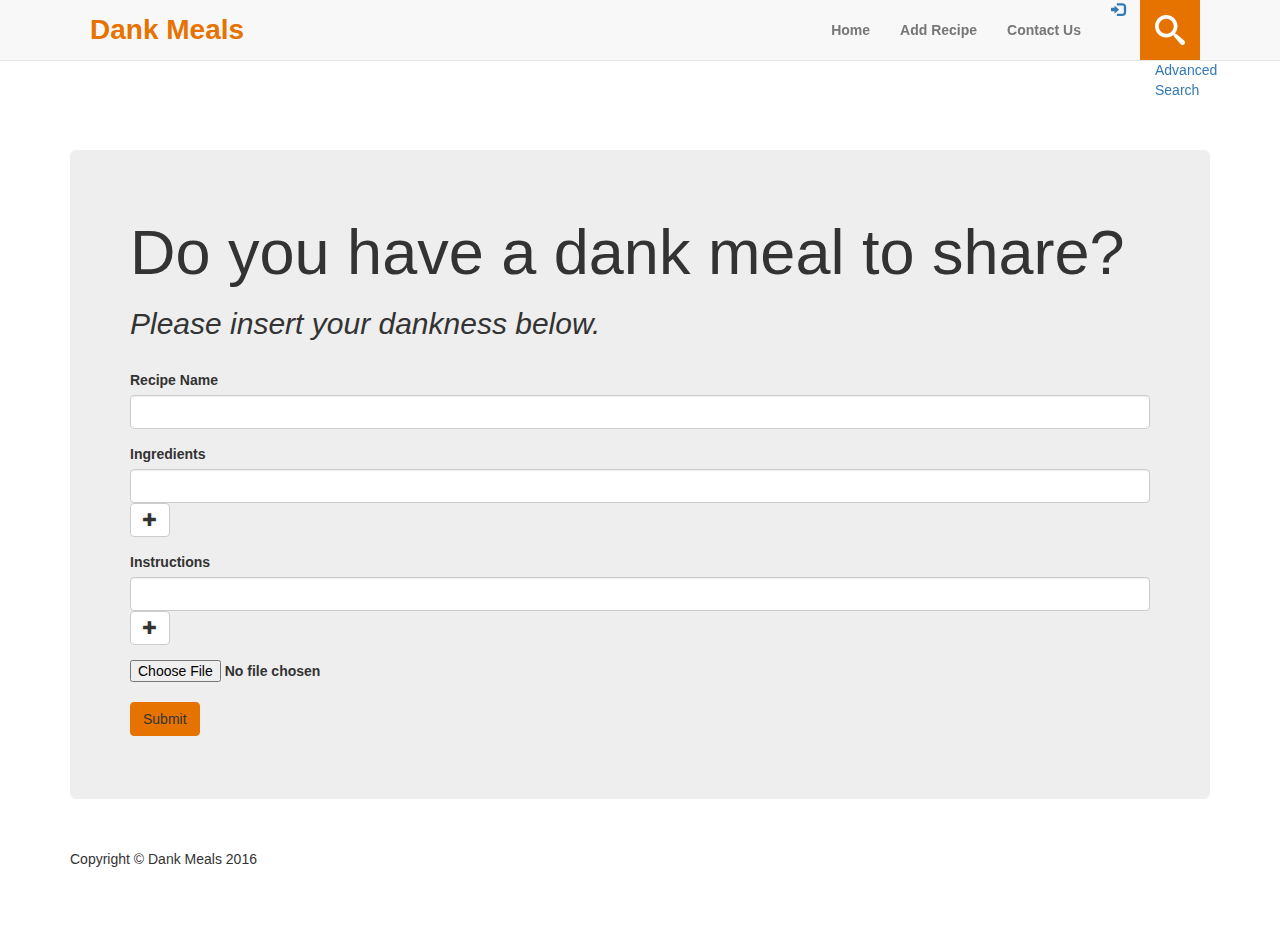
<file: addRecipe.html>
<!DOCTYPE html>
<html>
    <head>
        <title>Add Recipe - Dank Meals</title>
        <script src="https://ajax.googleapis.com/ajax/libs/jquery/1.12.4/jquery.min.js"></script>
		
		<!-- On Click Script for ingredients-->
		<script>
		var index = 2;
		
		function addIng(){
			document.getElementById('ingredients').insertAdjacentHTML('beforeend',
				'<input type="text" name="ingredient" class="form-control">');
			index = index + 1;
		}
		</script>
		
		<!-- On Click Script for instructions-->
		<script>
		function addIns(){
			document.getElementById('instructions').insertAdjacentHTML('beforeend', '<input type="text" name="instruction" class="form-control">');
		}
		</script>

		<!-- Bootstrap Core CSS -->
		<link rel="stylesheet" href="https://maxcdn.bootstrapcdn.com/bootstrap/3.3.7/css/bootstrap.min.css">
		<link rel="stylesheet" href="bootstrap/css/meals.css">
		
		<!-- Loads the Google interface -->
		<script src="https://apis.google.com/js/platform.js" async defer></script>
		<meta name="google-signin-client_id" content="406057883070-d26boopl1m5dd1cbknjl2cj3c1jl4eas.apps.googleusercontent.com">
		
	</head>

    <body>
        
		<!-- Navigation -->
		<div id="navigation" class="container">
			<script>
				$.get("assets/nav.html", function(data) {
					$("#navigation").replaceWith(data);
				});
			</script>
		</div>
		
		<div class="container" style="padding-top: 80px">
			
			<!-- Page Content -->
			<div class="jumbotron">
				<h1>Do you have a dank meal to share?</h1> 
				<h2><i>Please insert your dankness below.</i></h2> 
				<br />
				
				<form action="database/submitRecipe.php" method="POST" enctype="multipart/form-data">
					<div class="form-group">
					  <label for="rec_name">Recipe Name</label>
					  <input type="text" name="name" class="form-control">
					</div>
					
					<div class="form-group">
						<label for="ing">Ingredients</label>
						<input type="text" name="ingredient" class="form-control">
						<!-- This is where the added ingredient textboxes will go-->
						<div id="ingredients"></div>
						
						<!-- Plus button for Ingredients-->
						<button onclick="addIng()" type="button" class="btn btn-default" aria-label="Left Align">
							<span class="glyphicon glyphicon-plus" aria-hidden="true"></span>
						</button>
					</div>
					
					<div class="form-group">
						<label for="ing">Instructions</label>
						<input type="text" name="instruction" class="form-control">
						<!-- This is where the added instruction textboxes will go-->
						<div id="instructions"></div>
						
						<!-- Plus button for Instructions-->
						<button onclick="addIns()" type="button" class="btn btn-default" aria-label="Left Align">
							<span class="glyphicon glyphicon-plus" aria-hidden="true"></span>
						</button>
					</div>
					
					<div class="form-group">
						<label class="custom-file">
						  <input type="file" id="file" name="image" class="custom-file-input">
						  <span class="custom-file-control"></span>
						</label>
					</div>
					
					<button type="submit" class="btn btn-mybtn">Submit</button>
					
				</form>
				
				</p>

				<div id="content">
					<div id="my-signin2" class="g-signin2" data-onsuccess="onSignIn"></div>
				</div>
			</div> 
			
			<!-- Footer -->
			<div id="footer" class="container">
				<script>
					$.get("assets/foot.html", function(data) {
						$("#footer").replaceWith(data);
					});
				</script>
			</div>
		</div>
		
		<script>
			function onSignIn(googleUser) {
			  var profile = googleUser.getBasicProfile();
			  console.log('ID: ' + profile.getId()); // Do not send to your backend! Use an ID token instead.
			  console.log('Name: ' + profile.getName());
			  console.log('Image URL: ' + profile.getImageUrl());
			  console.log('Email: ' + profile.getEmail());
			}
			function onFailure(error) {
				console.log(error);
			}
			function renderButton() {
				gapi.signin2.render('my-signin2', {
					'scope': 'profile email',
					'width': 240,
					'height': 50,
					'longtitle': true,
					'theme': 'dark',
					'onsuccess': onSignIn,
					'onfailure': onFailure
				});
			}
		</script>
    </body>
</html>
</file>
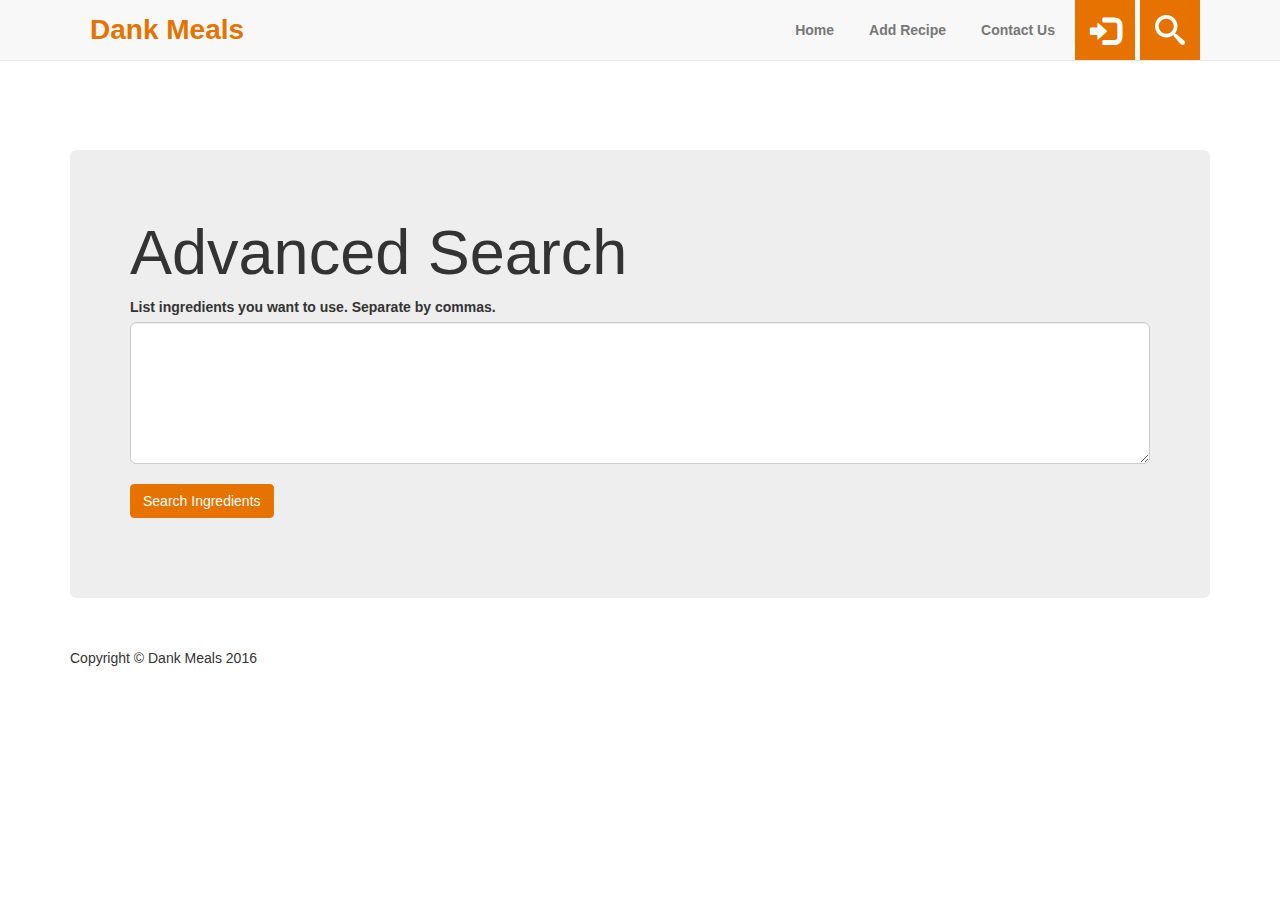
<file: advSearch.html>
<!DOCTYPE html>
<html>
    <head>
        <title>Advanced Search - Dank Meals</title>
        <script src="https://ajax.googleapis.com/ajax/libs/jquery/1.12.4/jquery.min.js"></script>
		
		<!-- Bootstrap Core CSS -->
		<link rel="stylesheet" href="https://maxcdn.bootstrapcdn.com/bootstrap/3.3.7/css/bootstrap.min.css">
		<link rel="stylesheet" href="assets/meals.css">
		
    </head>
    <body>
        
		<!-- Navigation -->
		<div id="navigation" class="container">
			<script>
				$.get("assets/nav.html", function(data) {
					$("#navigation").replaceWith(data);
				});
			</script>	
		</div>
		
		<div class="container" style="padding-top: 80px">
			
			<!-- Page Content -->
			<div class="jumbotron" style="padding-bottom: 80px">
				<h1>Advanced Search</h1>
				<form action="database/advSearch.php" method="get">
				
					<!--Text Box-->
					<label for="sel2">List ingredients you want to use. Separate by commas.</label>
					<textarea class="form-control input-lg" rows="5" id="ing_list"></textarea>
				
					<!--Select list-->
					<!-- 
					  <select multiple class="form-control" id="sel2">
						<!---
						Example of option
							<option>1</option>
						-->
						<!--
						<div id="ing_list"></div>
						
					  </select> -->
					<br>
					<button type="submit" class="btn btn-mybtn" style="align-items:center">Search Ingredients</button>				
			</div> 
			
			<!-- Footer -->
		<div id="footer" class="container">
			<script>
				$.get("assets/foot.html", function(data) {
					$("#footer").replaceWith(data);
				});
			</script>
		</div>
		
		<!-- Population Script -->
	<!--<script>
        function load() {
            $.ajax({
                url: "dbController.php",
                type: "post",
                data: {"function": "getIngredients"},
                success: function (response) {
                    var data = JSON.parse(response);
                    var out = "";
                    var i = 0;
                    while (data["name"][i] != undefined){
                     
						out += "<option>" . data["name"][i] . "</option>";
					 
                    document.getElementById("ing_list").innerHTML = out;
					},
					error: function (jqXHR, textStatus, errorThrown) {
						console.log(textStatus, errorThrown);
					}
				}
            });
        }
    </script> -->
	<!-- /.Population Script -->
			
		</div>
		
    </body>
</html>
</file>
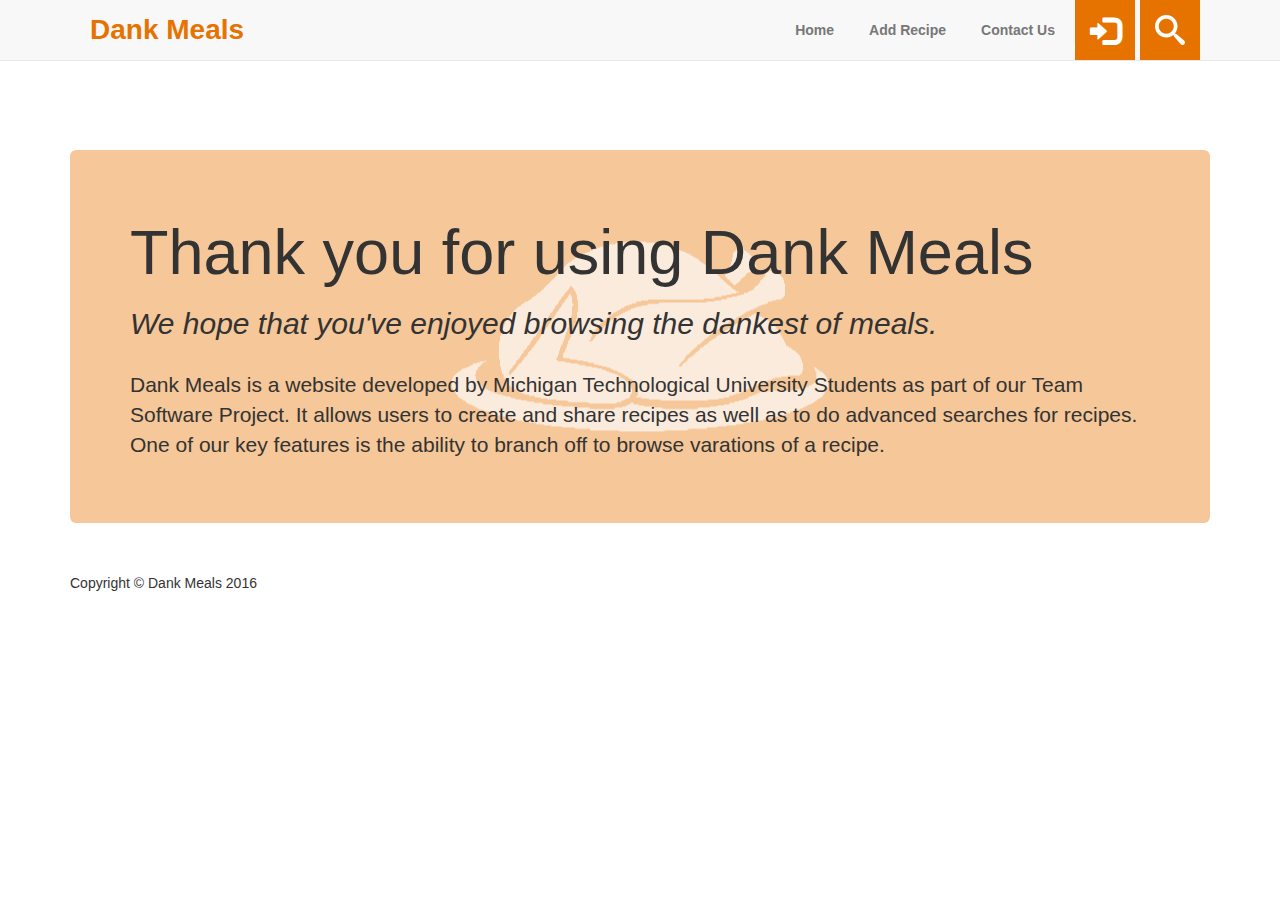
<file: contact.html>
<!DOCTYPE html>
<html>
    <head>
        <title>Contact Us - Dank Meals</title>
        <script src="https://ajax.googleapis.com/ajax/libs/jquery/1.12.4/jquery.min.js"></script>
		
		<!-- Bootstrap Core CSS -->
		<link rel="stylesheet" href="https://maxcdn.bootstrapcdn.com/bootstrap/3.3.7/css/bootstrap.min.css">
		<link rel="stylesheet" href="assets/meals.css">
		
    </head>
    <body>
        
		<!-- Navigation -->
		<div id="navigation" class="container">
			<script>
				$.get("assets/nav.html", function(data) {
					$("#navigation").replaceWith(data);
				});
			</script>	
		</div>
		
		<div class="container" style="padding-top: 80px">
			
			<!-- Page Content -->
			<div class="jumbotron" id="contact">
				<!--<img src="assets/DankMeals.png" alt=""/-->
				<div>
					<h1>Thank you for using Dank Meals</h1> 
					<h2><i>We hope that you've enjoyed browsing the dankest of meals.</i></h2> 
					<br />
					<p>Dank Meals is a website developed by Michigan Technological University Students as part of our Team Software Project. It allows users to create and share recipes as well as to do advanced searches for recipes. One of our key features is the ability to branch off to browse varations of a recipe.</p>
				</div>
			</div> 
			
			<!-- Footer -->
		<div id="footer" class="container">
			<script>
				$.get("assets/foot.html", function(data) {
					$("#footer").replaceWith(data);
				});
			</script>
		</div>
			
		</div>
		
    </body>
</html>
</file>
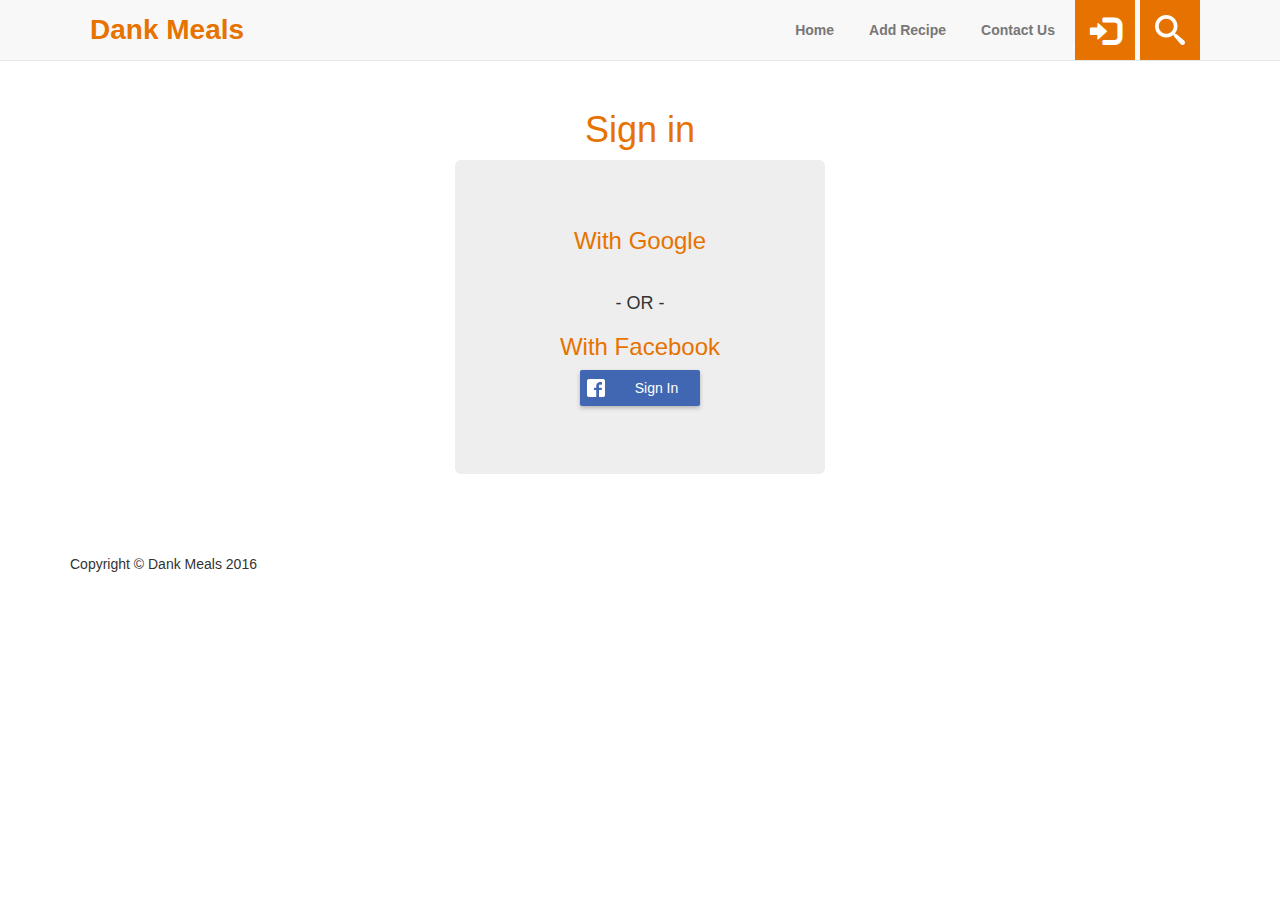
<file: login.html>
<!DOCTYPE html>
<html>

<head>

	<meta charset="utf-8">
    <meta http-equiv="X-UA-Compatible" content="IE=edge">
    <meta name="viewport" content="width=device-width, initial-scale=1">
    <meta name="description" content="">
    <meta name="author" content="">

    <title>Dank Meals</title>

	<!-- Loads the Google interface -->
	<script src="https://apis.google.com/js/platform.js" async defer></script>
	<meta name="google-signin-client_id" content="406057883070-d26boopl1m5dd1cbknjl2cj3c1jl4eas.apps.googleusercontent.com">

	<script src="bootstrap/js/facebook.js"></script>

    <script src="https://ajax.googleapis.com/ajax/libs/jquery/1.12.4/jquery.min.js"></script>

    <!-- Bootstrap Core CSS -->
	<link rel="stylesheet" href="https://maxcdn.bootstrapcdn.com/bootstrap/3.3.7/css/bootstrap.min.css">
	<link rel="stylesheet" href="assets/meals.css">

</head>

<body>
	<!-- Load Facebook API -->
	<script>
	  window.fbAsyncInit = function() {
		FB.init({
		  appId      : '1218060738265442',
		  xfbml      : true,
		  version    : 'v2.8'
		});
	  };

	  (function(d, s, id){
		 var js, fjs = d.getElementsByTagName(s)[0];
		 if (d.getElementById(id)) {return;}
		 js = d.createElement(s); js.id = id;
		 js.src = "//connect.facebook.net/en_US/sdk.js";
		 fjs.parentNode.insertBefore(js, fjs);
	   }(document, 'script', 'facebook-jssdk'));
	</script>

    <!-- Navigation -->
	<div id="navigation" class="container">
		<script>
			$.get("assets/nav.html", function(data) {
				$("#navigation").replaceWith(data);
			});
		</script>
	</div>

	<br>

    <!-- Page Content -->
    <div id="content" class="container">
		<h1 style="text-align:center">Sign in</h1>
		<div class="container" style="width:400px">
			<div id="login" class="jumbotron" align="center">
				<h3>With Google</h3>
				<div id="my-signin2" class="g-signin2" data-onsuccess="onSignIn"></div>
				<br>
				<h4>- OR -</h4>
				<h3>With Facebook</h3>
				<form><button id="fb-login" onclick="login()" type="button" class="btn">Sign In</button></form>
				<!--<fb:login-button scope="public_profile,email" onlogin="checkLoginState();"></fb:login-button>-->
				<br>
			</div>
		</div>

		<!-- Footer -->
		<div id="footer" class="container">
			<script>
				$.get("assets/foot.html", function(data) {
					$("#footer").replaceWith(data);
				});
			</script>
		</div>

    </div>
    <!-- /.container -->

	<script>
		function onSignIn(googleUser) {
			//console.log("hello");
		  	var profile = googleUser.getBasicProfile();
		  	console.log('ID: ' + profile.getId()); // Do not send to your backend! Use an ID token instead.
		  	console.log('Name: ' + profile.getName());
		  	console.log('Image URL: ' + profile.getImageUrl());
		  	console.log('Email: ' + profile.getEmail());
			/*var id_token = googleUser.getAuthResponse().id_token;
			var xhr = new XMLHttpRequest();
			xhr.open('POST', 'http://localhost:7080/DankMeals/googleOAuth.php');
			xhr.setRequestHeader('Content-Type', 'application/x-www-form-urlencoded');
			xhr.onload = function() {
  				console.log('Signed in as: ' + xhr.responseText);
			};
			xhr.send('idtoken=' + id_token);*/
		}
		function onFailure(error) {
			console.log(error);
		}
		function renderButton() {
			gapi.signin2.render('my-signin2', {
				'scope': 'profile email',
				'width': 240,
				'height': 50,
				'longtitle': true,
				'theme': 'dark',
				'onsuccess': onSignIn,
				'onfailure': onFailure
			});
		}
	</script>

</body>

</html>
</file>
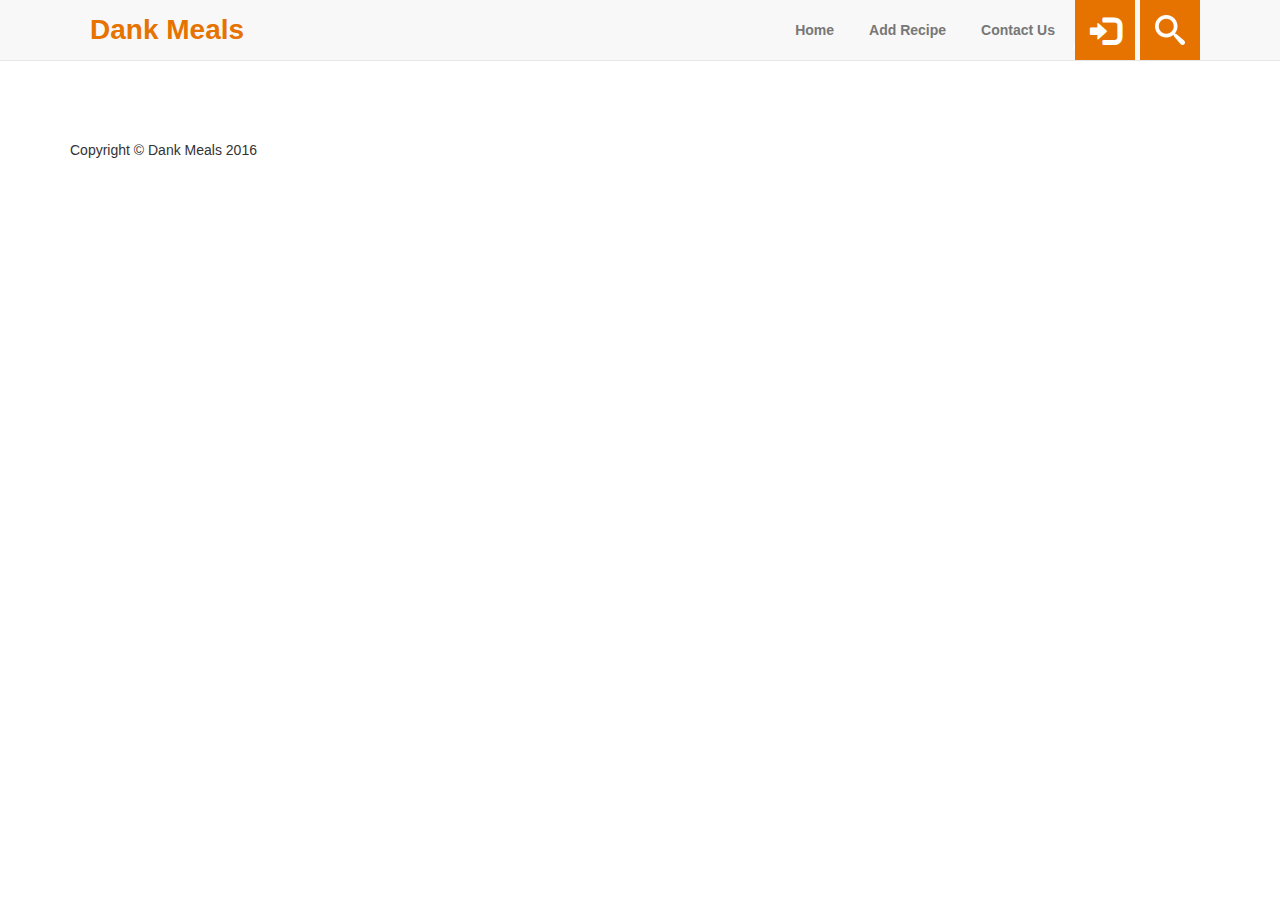
<file: searchResult.html>
<!DOCTYPE html>
<html>
<head>

    <meta charset="utf-8">
    <meta http-equiv="X-UA-Compatible" content="IE=edge">
    <meta name="viewport" content="width=device-width, initial-scale=1">
    <meta name="description" content="">
    <meta name="author" content="">

    <title>Dank Meals</title>
	
    <script src="https://ajax.googleapis.com/ajax/libs/jquery/1.12.4/jquery.min.js"></script>
	<script src="https://apis.google.com/js/platform.js" async defer></script> <!-- Loads the Google interface -->

    <!-- Bootstrap Core CSS -->
	<link rel="stylesheet" href="https://maxcdn.bootstrapcdn.com/bootstrap/3.3.7/css/bootstrap.min.css">
	<link rel="stylesheet" href="assets/meals.css">

</head>
<body>

    <!-- Navigation -->
	<div id="navigation" class="container">
		<script>
			$.get("assets/nav.html", function(data) {
				$("#navigation").replaceWith(data);
			});
		</script>	
	</div>
	
	<br>
	
	<div class="container">
		
		
		
		<!-- Footer -->
		<div id="footer" class="container">
			<script>
				$.get("assets/foot.html", function(data) {
					$("#footer").replaceWith(data);
				});
			</script>
		</div>
		
    </div>

</body>
</html>
</file>
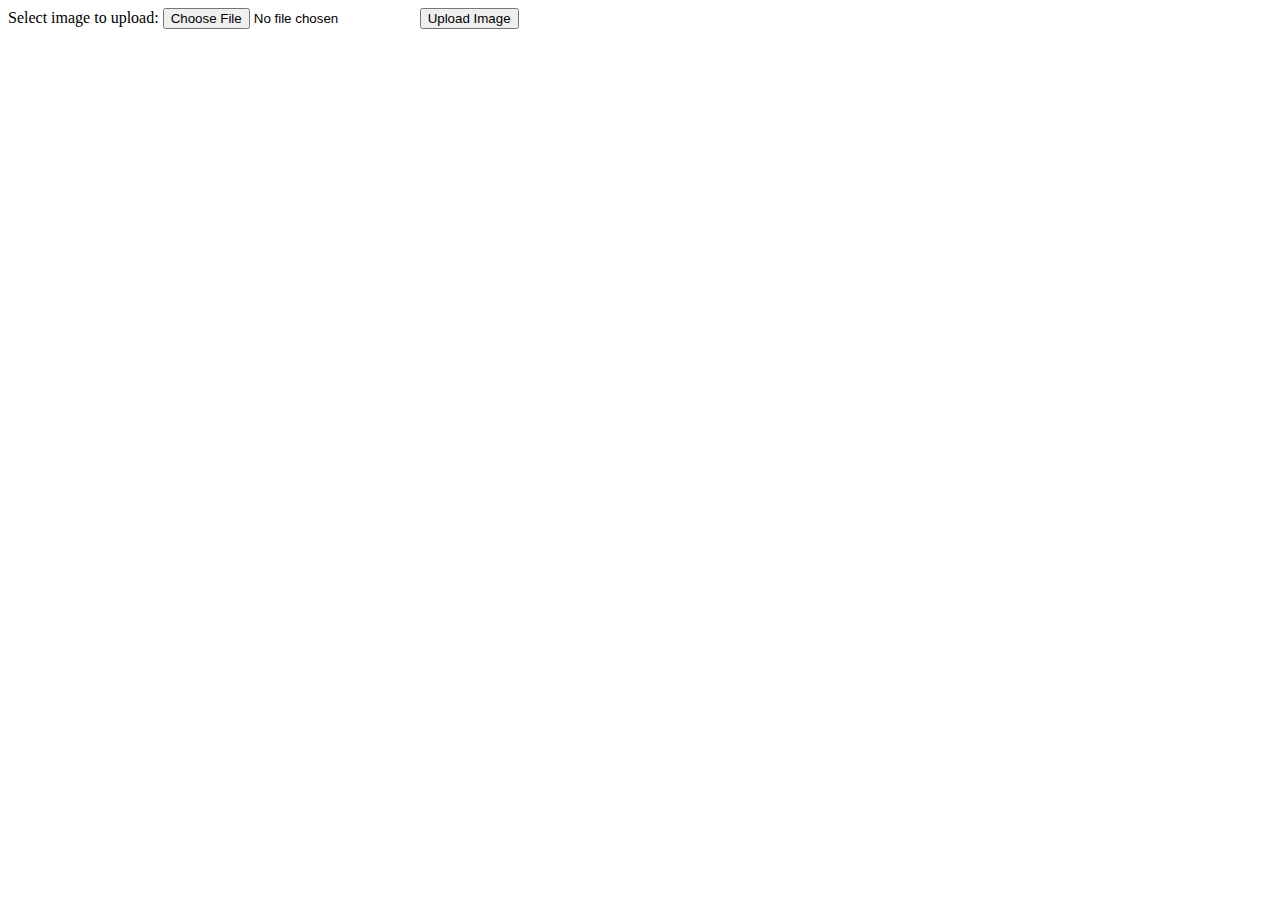
<file: uploadPic.html>
<!DOCTYPE html>
<html>
<body>

<form action="uploadPic.php" method="post" enctype="multipart/form-data">
    Select image to upload:
    <input type="file" name="fileToUpload" id="fileToUpload">
    <input type="submit" value="Upload Image" name="submit">
</form>

</body>
</html>
</file>
<file: bootstrap/css/meals.css>
body {
	padding-top: 70px;
}

footer {
	display: block;
	margin: 50px 0;
}

h3, h1 {
	color: #e67300;
}

#recipe_table {
	text-align: center;
}

/* Firefox Workaround for text cut-offs */
line-height: normal;

input[type=text] {
	width: 130px;
	-webkit-transition: width 0.4s ease-in-out;
	transition: width 0.4s ease-in-out;
	width: 130px;
	box-sizing: border-box;
	border: 2px solid #ccc;
	border-radius: 4px;
	font-size: 16px;
	background-color: white;
	background-position: 10px 10px; 
	background-repeat: no-repeat;
	padding: 12px 20px 12px 40px;
	-webkit-transition: width 0.4s ease-in-out;
	transition: width 0.4s ease-in-out;
}

input[type=text]:focus {
	width: 100%;
}

.portfolio-item {
	margin-bottom: 25px;
}

/*searchbar when full*/
@media (min-width: 768px) {
	#search {
		position: relative;
		top: 0;
		left: 0;
		width: 60px;
		height: 60px;
	}
	#label {
		width: 60px;
		height: 60px;
		position: relative;
		z-index: 20;
	}
	#label label {
		display: block;
		width: 60px;
		height: 60px;
		background: url("../../assets/search.png") 0 0;
		font-size: 0;
		color: rgba(0, 0, 0, 0);
		text-indent: -9999px;
		cursor: pointer;
	}

	#label label:hover {
		background: url("../../assets/search.png") -60px 0;
	}

	#label.active label {
		/*background: url("../../assets/search.png") -60px 0;*/
	}

	#input {
		position: absolute;
		top: 0;
		right: 60px;
		width: 450px;
		height: 60px;
		z-index: 0;
		overflow: hidden;
	}
	#input input {
		display: block;
		position: absolute;
		top: 0;
		right: -30px;
		width: 0px;
		height: 100%;
		margin: 0;
		padding: 0 10px;
		border: none;
		background-color: #fff;
		color: #e67300;
		font-size: 18px;
		backface-visibility: hidden;
		border-radius: 0;
		transition: width 0.05s;
		z-index: 0;
	}
	#input input:focus {
		outline: none;
	}
	#input.focus {
		z-index: 20;
	}
	#input.focus input {
		right: 0px;
		width: 450px;
		transition: width 0.3s;
		z-index: 20;
	}
}

/*searchbar when small*/
@media (max-width: 767px) {
	#search {
		position: relative;
		top: 0;
		left: 0;
		width: 60px;
		height: 60px;
	}
	#label {
		width: 60px;
		height: 60px;
		position: relative;
		z-index: 20;
	}
	#label label {
		display: block;
		width: 60px;
		height: 60px;
		background: url("../../assets/search.png") 0 0;
		font-size: 0;
		color: rgba(0, 0, 0, 0);
		text-indent: -9999px;
		cursor: pointer;
	}

	#label label:hover {
		background: url("../../assets/search.png") -60px 0;
	}

	#label.active label {
		/*background: url("../../assets/search.png") -60px 0;*/
	}

	#input {
		position: absolute;
		top: 0;
		left: 60px;
		width: 60vw;
		height: 60px;
		z-index: 5;
		overflow: hidden;
	}
	#input input {
		display: block;
		position: absolute;
		top: 0;
		left: -60vw;
		width: 60vw;
		height: 100%;
		margin: 0;
		padding: 0 10px;
		border: none;
		background-color: #fff;
		color: #e67300;
		font-size: 18px;
		backface-visibility: none;
		border-radius: 0;
		transition: left 0.05s;
	}
	#input input:focus {
		outline: none;
	}
	#input.focus {
		z-index: 20;
	}
	#input.focus input {
		left: 0px;
		transition: left 0.3s;
	}
}

nav {
	display: block;
	padding-left: 70px;
	position: relative;
	z-index: 10;
}
nav ul {
	list-style-type: none;
	margin: 0;
	padding: 0;
}
nav li {
	display: inline-block;
	height: 60px;
	line-height: 60px;
}
nav a {
	display: block;
	padding: 0 15px;
}

.nav-items {
	color: #e67300;
}

.btn-mybtn {
	border-color: #e67300;
	background-color: #e67300;
}

.nav > li.disabled > a {
	
}

.navbar {
	min-height: 60px;
}

@media (min-width: 768px) {
  .navbar-header {
	padding-top: 5px;
	padding-bottom: 5px;
    float: left;
  }
}

#navbar-li {
	font-weight: bold;
	color: #e67300;
	padding-top: 5px;
	padding-bottom: 5px;
}

#navbar-li:hover {
	color: transparent;
	background-color: #e67300;
}

.navbar-default .navbar-brand {
	padding-left: 0;
	font-size: 28px;
	font-weight: bold;
	color: #e67300;
}

.navbar-default .navbar-brand:hover,
.navbar-default .navbar-brand:focus {
	background-color: transparent;
}

#bs-example-navbar-collapse-1 {
	padding-right: 60px;
}

#tile, #image{
	background-color: #eee;
	border-radius: 6px;
	margin: 5px;
	width: 350px;
	height: 200px;
}

#tile img, #image img {
	width: 100%;
	height: 100%;
	padding: 10px;
	object-fit: contain;
}

#image {
	width: 700px;
	height: 500px;
}

.img-responsive {
	max-width: 100%;
	max-height: 100%;
}

@media (max-width: 767px) {
	#tile {
		margin: 0 auto;
	}
}

/*# sourceMappingURL=bootstrap.css.map */
</file>
<file: assets/meals.css>
body {
	padding-top: 70px;
}

footer {
	display: block;
	margin: 50px 0;
}

h3, h1 {
	color: #e67300;
}

#recipe_table {
	text-align: center;
}

#author {
	display: inline;
	margin-left: 20px;
	color: black;
	font-size: 12pt;
}

/* Firefox Workaround for text cut-offs */
line-height: normal;


input[type=text] {
	width: 130px;
	-webkit-transition: width 0.4s ease-in-out;
	transition: width 0.4s ease-in-out;
	box-sizing: border-box;
	border: 2px solid #ccc;
	border-radius: 4px;
	font-size: 16px;
	background-color: white;
	background-position: 10px 10px; 
	background-repeat: no-repeat;
	padding: 12px 20px 12px 40px;
	-webkit-transition: width 0.4s ease-in-out;
	transition: width 0.4s ease-in-out;
}

input[type=text]:focus {
	width: 100%;
}

.portfolio-item {
	margin-bottom: 25px;
}

/*searchbar when full*/
@media (min-width: 768px) {
	#search {
		position: relative;
		top: 0;
		left: 0;
		width: 60px;
		height: 60px;
	}
	#label {
		width: 60px;
		height: 60px;
		position: relative;
		z-index: 20;
	}
	#label label {
		display: block;
		width: 60px;
		height: 60px;
		background: url("search.png") 0 0;
		background-color: #e67300;
		font-size: 0;
		color: rgba(0, 0, 0, 0);
		text-indent: -9999px;
		cursor: pointer;
	}
	
	#label label:hover {
		background: url("search.png") -60px 0;
	}

	#label.active label {
		background: url("search.png") 0 -60px ;
	}
	
	#label.active label:hover {
		background: url("search.png") -60px -60px;
	}

	#input {
		position: absolute;
		top: 0;
		right: 60px;
		width: 450px;
		height: 60px;
		z-index: 0;
		overflow: hidden;
	}
	#input input {
		display: block;
		position: absolute;
		top: 0;
		right: -30px;
		width: 0px;
		height: 100%;
		margin: 0;
		padding: 0 10px;
		border: none;
		background-color: #fff;
		color: #e67300;
		font-size: 18px;
		backface-visibility: hidden;
		border-radius: 0;
		transition: width 0.05s;
		z-index: 0;
	}
	#input input:focus {
		outline: none;
	}
	#input.focus {
		z-index: 20;
	}
	#input.focus input {
		right: 0px;
		width: 450px;
		transition: width 0.3s;
		z-index: 20;
	}
	
	#advanced {
		position: absolute;
		top: 30px;
		right: 0px;
		width: 145px;
		height: 0px;
		line-height: 30px;
		z-index: -5;
		text-align: center;
		background-color: #e67300;
		border-radius: 0 0 6px 6px;
	}
	
	#advanced:hover {
		background-color: #e6903a;
	}
	
	#advanced a {
		color: white;
		text-decoration: none;
	}
	
	#advanced.focus {
		top: 60px;
		z-index: 0;
		height: 30px;
		transition: height .5s;
	}
}

/*searchbar when small*/
@media (max-width: 767px) {
	#search {
		position: relative;
		top: 0;
		left: 0;
		width: 60px;
		height: 60px;
	}
	#label {
		width: 60px;
		height: 60px;
		position: relative;
		z-index: 20;
	}
	#label label {
		display: block;
		width: 60px;
		height: 60px;
		background: url("search.png") 0 0;
		font-size: 0;
		color: rgba(0, 0, 0, 0);
		text-indent: -9999px;
		cursor: pointer;
	}

	#label label:hover {
		background: url("search.png") -60px 0;
	}

	#label.active label {
		/*background: url("search.png") -60px 0;*/
	}

	#input {
		position: absolute;
		top: 0;
		left: 60px;
		width: 60vw;
		height: 60px;
		z-index: 5;
		overflow: hidden;
	}
	#input input {
		display: block;
		position: absolute;
		top: 0;
		left: -60vw;
		width: 60vw;
		height: 100%;
		margin: 0;
		padding: 0 10px;
		border: none;
		background-color: #fff;
		color: #e67300;
		font-size: 18px;
		backface-visibility: none;
		border-radius: 0;
		transition: left 0.05s;
	}
	#input input:focus {
		outline: none;
	}
	#input.focus {
		z-index: 20;
	}
	#input.focus input {
		left: 0px;
		transition: left 0.3s;
	}
	
	#advanced {
		position: absolute;
		top: 30px;
		left: 0px;
		width: 145px;
		height: 0px;
		line-height: 30px;
		z-index: -5;
		text-align: center;
		background-color: #e67300;
		border-radius: 0 0 6px 6px;
	}
	
	#advanced:hover {
		background-color: #e6903a;
	}
	
	#advanced a {
		color: transparent;
		text-decoration: none;
	}
	
	#advanced.focus a {
		color: white;
	}
	
	#advanced.focus {
		top: 60px;
		z-index: 0;
		height: 30px;
		transition: height .5s;
	}
}

nav {
	display: block;
	padding-left: 70px;
	position: relative;
	z-index: 10;
}
nav ul {
	list-style-type: none;
	margin: 0;
	padding: 0;
}
nav li {
	display: inline-block;
	height: 60px;
	line-height: 60px;
}
nav a {
	display: block;
	padding: 0 15px;
}

.nav-items {
	color: #e67300;
}

.btn-mybtn {
	border-color: #e67300;
	color: white;
	background-color: #e67300;
}

.btn-mybtn:hover {
	color: white;
	background-color: #e6903a
}

.nav > li.disabled > a {
	
}

.navbar {
	min-height: 60px;
}

@media (min-width: 768px) {
  .navbar-header {
	padding:0;
	margin:0;
    float: left;
  }
}

#navbar-li {
	font-weight: bold;
	color: #e67300;
	padding-top: 5px;
	padding-bottom: 5px;
	margin-right: 5px;
	transition: background-color 0.2s;
}

#navbar-li:hover {
	color: transparent;
	background-color: #e67300;
	transition: background-color 0.3s;
}

.navbar-default .navbar-brand {
	padding-left: 0;
	font-size: 28px;
	font-weight: bold;
	color: #e67300;
	height: 60px;
	line-height: 30px;
}

.navbar-default .navbar-brand:hover,
.navbar-default .navbar-brand:focus {
	background-color: transparent;
}

#bs-example-navbar-collapse-1 {
	padding-right: 60px;
}

#tile, #image{
	border-radius: 6px;
	margin: 5px;
	width: 350px;
	height: 200px;
	background-color: #eee;
	/*background: #eee url("imageError.png") no-repeat center;*/
	box-shadow: 0px 2px 4px 0px rgba(0,0,0,.25);
	transform: scale(1,1);
	transition: transform 0.2s;
}

#tile img, #image img {
	width: 100%;
	height: 100%;
	padding: 10px;
	object-fit: contain;
}

#tile img {
	position: absolute;
	left: 0;
	right: 0;
	padding: 0px;
	border-radius: 6px;
	object-fit: cover;
	opacity: 1;
	transition: opacity 0.2s;
	z-index: 0;
}

#tile img:hover {
	opacity: .8;
	transition: opacity 0.3s;
}

#tile:hover {
	transform: scale(1.05,1.05);
	transition: transform 0.3s;
}

#tile-title{
	display: inline-block;
	padding-left: 10px;
	padding-right: 10px;
	padding-top: 5px;
	padding-bottom: 5px;
	background-color: #e67300;
	border-radius: 6px 0 6px 0;
	color: white;
	text-decoration: none;
	width: auto;
	height: 30px;
	line-height: 20px;
	font-weight: bold;
	z-index: 5px;
	position: absolute;
	right: 0;
	bottom: 0;
}

#image {
	width: 700px;
	height: 500px;
}

.img-responsive {
	max-width: 100%;
	max-height: 100%;
}

@media (max-width: 767px) {
	#tile {
		margin: 0 auto;
	}
}

#search-result {
	list-style-type: none;
}

#search-result li {
	color: #e67300;
	padding: 5px;
	font
}

#sign-in {
	background-color: #e67300;
	position: relative;
	top: 0;
	right: 0;
	margin-right: 5px;
	width: 60px;
	height: 60px;
}

#sign-in:hover{
	background-color: #e6903a;
}

#sign-in .glyphicon {
	display: block;
	color: white;
	font-size: 30px;
	text-align: center;
	line-height: 40px;
}

#sign-in p {
	color: white;
	font-size: 12px;
	line-height: 12px;
	text-align: left;
}

#sign-in a {
	height: 60px;
	padding-top: 9px;
}

#fb-login {
	width: 120px;
	height: 36px;
	color: white;
	background-color: #4267b2;
	border-radius: 2px;
	box-shadow: 0px 2px 4px 0px rgba(0,0,0,.25);
	transition: box-shadow 0.08s;
	padding-left: 45px;
	background-image: url("fb-logo.png");
	background-size: 18px;
	background-repeat: no-repeat;
	background-position: 6px 50%;
	
}

#fb-login:hover {
	box-shadow: 0px 0px 3px 2px #9ebeff;
	transition: box-shadow 0.08s;
}

#previous_page.disabled {
	background-color: #eee;
	pointer-events: none;
}

#next_page.disabled {
	background-color: #eee;
	pointer-events: none;
}

#contact {
	position: relative;
	z-index: 0;
	background-image: url("DankMeals.png");
	background-repeat: no-repeat;
	background-position: center center;
	background-color: rgba(230, 115, 0, .4);
}

#contact img {
	position: absolute;
	top: 0;
	left: 50%;
	transform: translate(-50%);
	width: auto;
	height: 100%;
}
</file>
